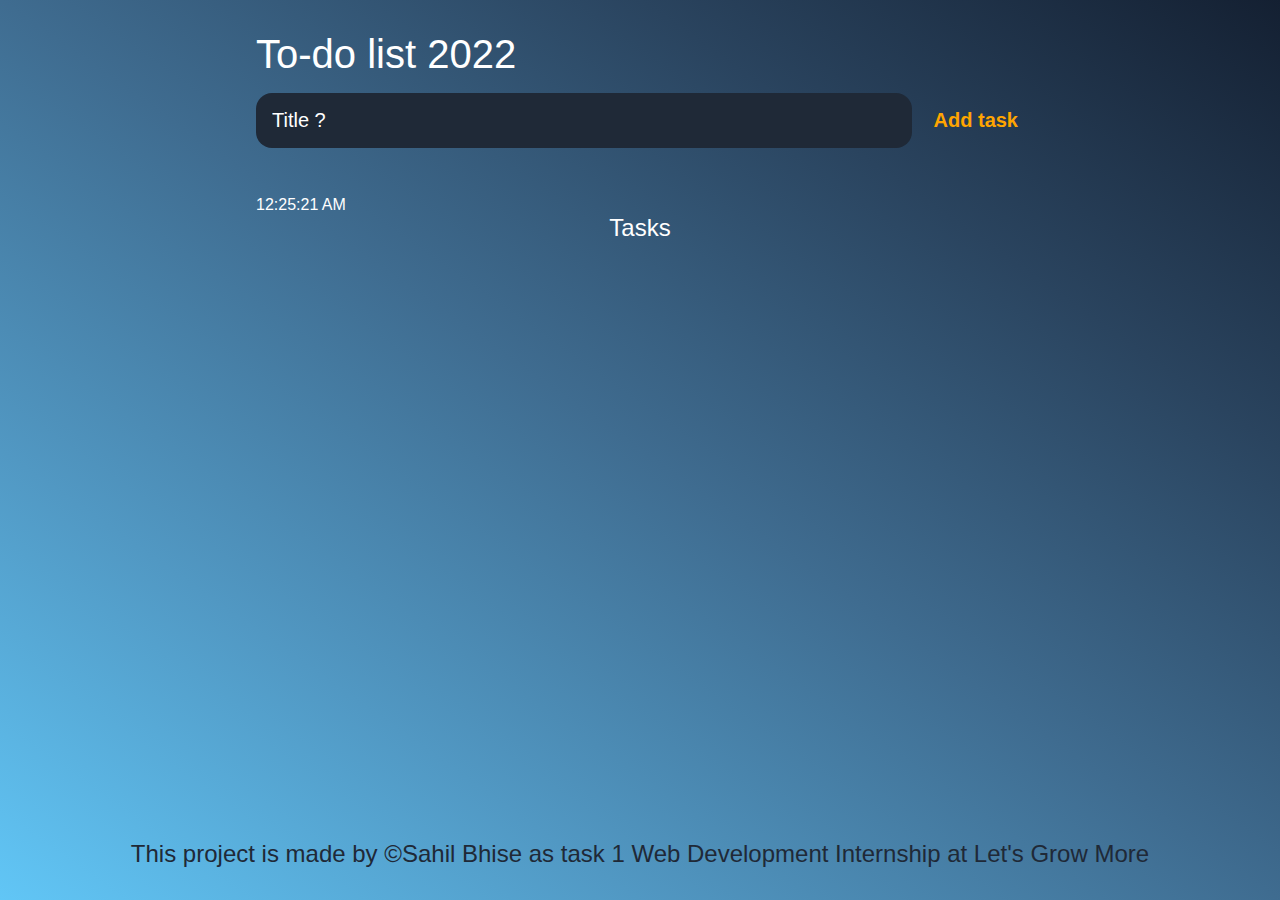
<file: task 1/index.html>
<!DOCTYPE html>
<html lang="en">
<head>
	<meta charset="UTF-8">
	<meta http-equiv="X-UA-Compatible" content="IE=edge">
	<meta name="viewport" content="width=device-width, initial-scale=1.0">
	<title>Task List 2022</title>

	<link rel="stylesheet" href="main.css" />
</head>
<body>
	
	<header>
		<h1>To-do list 2022</h1>
		<form id="new-task-form">
			<input 
				type="text" 
				name="new-task-input" 
				id="new-task-input" 
				placeholder="Title ?" />
			<input 
				type="submit"
				id="new-task-submit" 
				value="Add task" />
		</form>
	</header>
	<main>
		<section class="task-list">
			<div id = "clock" onload="currentTime()"></div>
			<h2>Tasks</h2>

			<div id="tasks">
			</div>
		</section>
	</main>
	<footer>
		<section class="task-list">
			<p>This project is made by &copy;Sahil Bhise as task 1 Web Development Internship at Let's Grow More</p>
		
			<div id="tasks">
			</div>
			
		</section>
		
	</footer>

	<script src="main.js"></script>
</body>
</html>
</file>
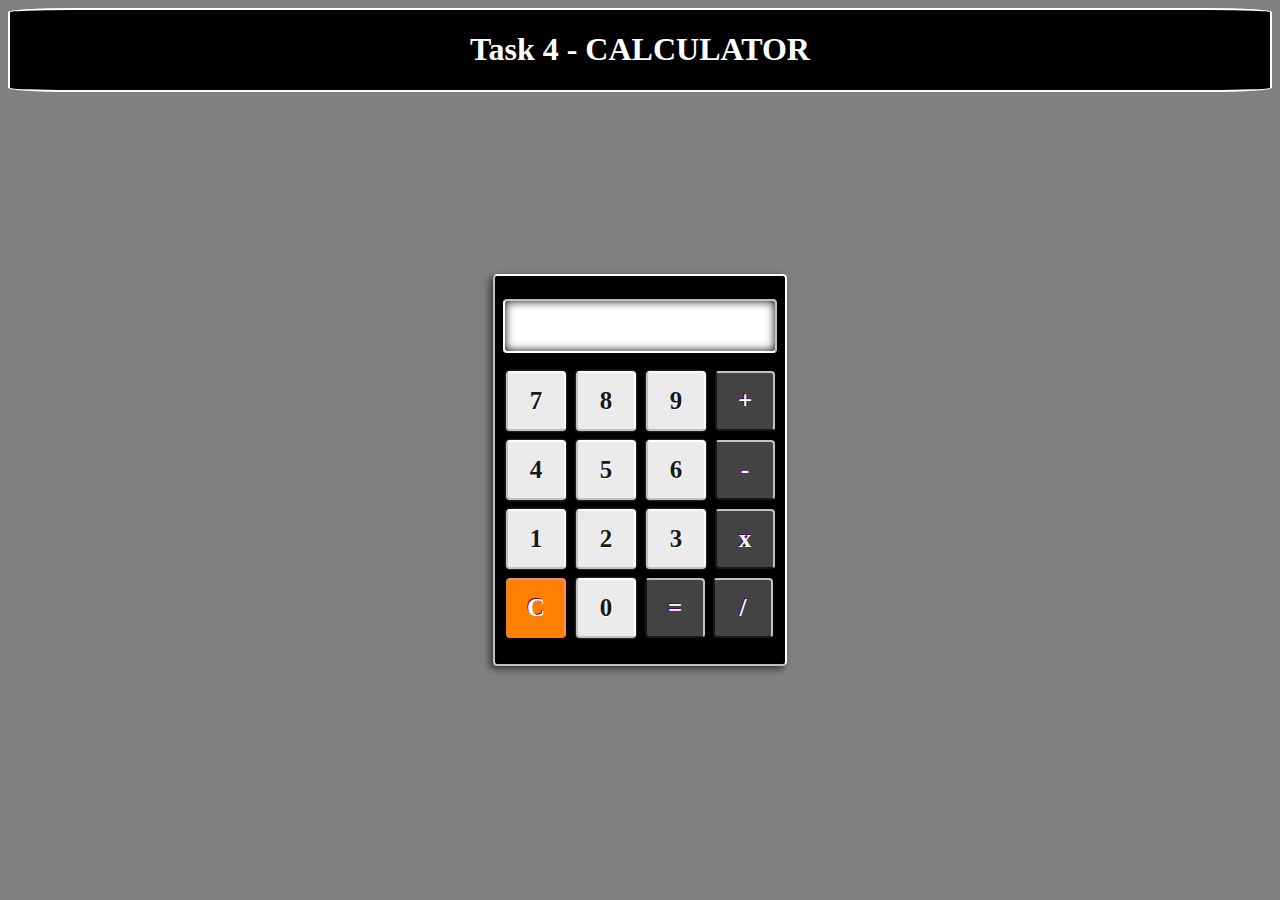
<file: task 4/index.html>
<!DOCTYPE html>
<html>

<head>
  <title>calculator</title>
  <link rel="stylesheet" href="style.css">
  <link href='https://fonts.googleapis.com/css?family=Orbitron' rel='stylesheet' type='text/css'>
  <link rel="stylesheet" href="style.css">
</head>

<body>
  <header class="header">
    <h1>Task 4 - CALCULATOR</h1>
  </header>
  <div class="wrap">
    <fieldset class="container">
      <form name="calculator">

        <input id="display" type="text" name="display" readonly>

        <input class="button digits" type="button" value="7" onclick="calculator.display.value += '7'">
        <input class="button digits" type="button" value="8" onclick="calculator.display.value += '8'">
        <input class="button digits" type="button" value="9" onclick="calculator.display.value += '9'">
        <input class="button mathButtons" type="button" value="+" onclick="calculator.display.value += ' + '">
        <br>
        <input class="button digits" type="button" value="4" onclick="calculator.display.value += '4'">
        <input class="button digits" type="button" value="5" onclick="calculator.display.value += '5'">
        <input class="button digits" type="button" value="6" onclick="calculator.display.value += '6'">
        <input class="button mathButtons" type="button" value="-" onclick="calculator.display.value += ' - '">
        <br>
        <input class="button digits" type="button" value="1" onclick="calculator.display.value += '1'">
        <input class="button digits" type="button" value="2" onclick="calculator.display.value += '2'">
        <input class="button digits" type="button" value="3" onclick="calculator.display.value += '3'">
        <input class="button mathButtons" type="button" value="x" onclick="calculator.display.value += ' * '">
        <br>
        <input id="clearButton" class="button" type="button" value="C" onclick="calculator.display.value = ''">
        <input class="button digits" type="button" value="0" onclick="calculator.display.value += '0'">
        <input class="button mathButtons" type="button" value="="
          onclick="calculator.display.value = eval(calculator.display.value)">
        <input class="button mathButtons" type="button" value="/" onclick="calculator.display.value += ' / '">
      </form>
    </fieldset>
  </div>

</body>

</html>
</file>
<file: task 1/main.css>
:root {
	--dark: #062355;
	--darker: #1F2937;
	--darkest: #1F2937;
	--grey: #6B7280;
	--pink: #EC4899;
	--purple: #8B5CF6;
	--light: #EEE;
}

* {
	margin: 0;
	box-sizing: border-box;
	font-family: "Fira sans", sans-serif;
}

body {
	display: flex;
	flex-direction: column;
	min-height: 100vh;
	color: #FFF;
	background-image:linear-gradient(to left bottom, #142032, #2a445f, #3f6c90, #5198c3, #61c6f6);
}


header {
	padding: 2rem 1rem;
	max-width: 800px;
	width: 100%;
	margin: 0 auto;
}

header h1{ 
	font-size: 2.5rem;
	font-weight: 300;
	color:white;
	margin-bottom: 1rem;
}

#new-task-form {
	display: flex;;
}

input, button {
	appearance: none;
	border: none;
	outline: none;
	background: none;
}

#new-task-input {
	flex: 1 1 0%;
	background-color: var(--darker);
	padding: 1rem;
	border-radius: 1rem;
	margin-right: 1rem;
	color:white;
	font-size: 1.25rem;
}

#new-task-input::placeholder {
	color:white;
}

#new-task-submit {
	color:orange;
	font-size: 1.25rem;
	font-weight: 700;
	cursor: pointer;
	transition: 0.4s;
}

#new-task-submit:hover {
	opacity: 0.8;
}

#new-task-submit:active {
	opacity: 0.6;
}

main {
	flex: 1 1 0%;
	max-width: 800px;
	width: 100%;
	margin: 0 auto;
}

.task-list {
	padding: 1rem;
}

.task-list h2 {
	font-size: 1.5rem;
	font-weight: 300;
	color:white;
	margin-bottom: 1rem;
	text-align: center;
}

#tasks .task {
	display: flex;
	justify-content: space-between;
	background-color: var(--darkest);
	padding: 1rem;
	border-radius: 1rem;
	margin-bottom: 1rem;
}

.task .content {
	flex: 1 1 0%;
}

.task .content .text {
	color: var(--light);
	font-size: 1.125rem;
	width: 100%;
	display: block;
	transition: 0.4s;
}

.task .content .text:not(:read-only) {
	color: var(--pink);
}

.task .actions {
	display: flex;
	margin: 0 -0.5rem;
}

.task .actions button {
	cursor: pointer;
	margin: 0 0.5rem;
	font-size: 1.125rem;
	font-weight: 700;
	text-transform: uppercase;
	transition: 0.4s;
}

.task .actions button:hover {
	opacity: 0.8;
}

.task .actions button:active {
	opacity: 0.6;
}

.task .actions .edit {
	background-image: linear-gradient color var(--pink);
	-webkit-text-fill-color: transparent;
}

.task .actions .delete {
	color: orange;
}
.task-list p{
	font-size: 1.5rem;
	font-weight: 300;
	color:#1F2937;
	margin-bottom: 1rem;
	text-align: center;
}
.clock
{
	font-family: system-ui;
	background: black;
	color:#1F2937;
	text-align: center;
  }
</file>
<file: task 4/style.css>
body {
  background-color:grey;
  }
.container {
  top:50%;
  left:50%;
  position:absolute;
  transform:translate(-50%,-50%);
  width: 250px;
  padding: 8px 8px 20px 8px;
  margin: 20px auto;
  background-color: black;
  border-radius: 4px;
  border-top: 2px solid #FFF;
  border-right: 2px solid #FFF;
  border-bottom: 2px solid #C1C1C1;
  border-left: 2px solid #C1C1C1;
  box-shadow: -3px 3px 7px rgba(0, 0, 0, .6);
}
#display {
  display: block;
  margin: 15px auto;
  height: 50px;
  width: 250px;
  padding: 0 10px;
  border-radius: 4px;
  border-top: 2px solid #C1C1C1;
  border-right: 2px solid #C1C1C1;
  border-bottom: 2px solid #FFF;
  border-left: 2px solid #FFF;
  background-color: #FFF;
  box-shadow: inset 0px 0px 10px #030303;
  font-size: 28px;
  color: #000;
  text-align: right;
  font-weight:bold;
  font-family:'Times New Roman', Times, serif;
}
.button {
  display: inline-block;
  margin: 3px;
  width: 60px;
  height: 60px;
  font-size: 25px;
  font-weight: bold;
  border-radius: 4px;
  box-sizing:border-box;
  font-family: 'Times New Roman', Times, serif;
}
.mathButtons {
  margin: 2px 2px 6px 2px;
  color: #FFF;
  text-shadow: -1px -1px 0px #44006F;
  background-color: #434343;
  border-top: 2px solid #C1C1C1;
  border-right: 2px solid #C1C1C1;
  border-bottom: 2px solid #181818;
  border-left: 2px solid #181818;
  box-shadow: 0px 0px 2px #030303;
}
.digits {
  color: #181818;
  text-shadow: 1px 1px 0px #FFF;
  background-color: #EBEBEB;
  border-top: 2px solid #FFF;
  border-right: 2px solid #FFF;
  border-bottom: 2px solid #C1C1C1;
  border-left: 2px solid #C1C1C1;
  border-radius: 4px;
  box-shadow: 0px 0px 2px grey;
}
.digits:hover,
.mathButtons:hover,
#clearButton:hover {
  background-color: #FFBA75;
  box-shadow: 0px 0px 2px #FFBA75, inset 0px -20px 1px #FF8000;
  border-top: 2px solid #FFF;
  border-right: 2px solid #FFF;
  border-bottom: 2px solid #AE5700;
  border-left: 2px solid #AE5700;
}

#clearButton {
  color: #FFF;
  text-shadow: -1px -1px 0px #44006F;
  background-color:#FF8000;
  border-top: 2px solid #FF8484;
  border-right: 2px solid #FF8484;
  border-bottom: 2px solid #FF8000;
  border-left: 2px solid #FF8000;
  box-shadow: 0px 0px 2px #030303, inset 0px -20px 1px #FF8000;
}
.header
{
  color:white;
  background-color: black;
  text-align: center;
  border-top: 2px solid white;
  border-right: 2px solid white;
  border-left: 2px solid white;
  border-bottom: 2px solid white;
  border-radius: 5%;
}
</file>
